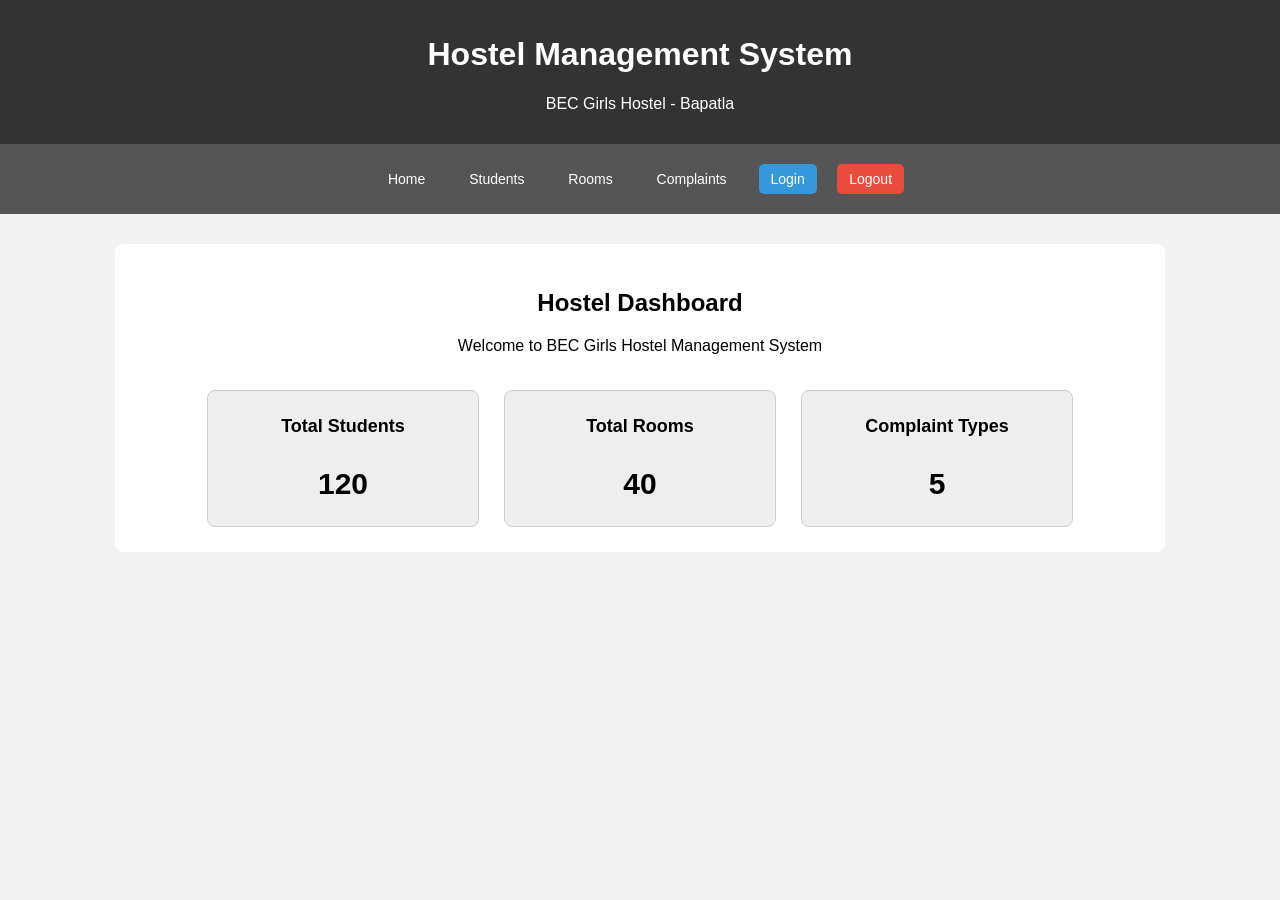
<file: index.html>
<!DOCTYPE html>
<html lang="en">

<head>

    <meta charset="UTF-8">

    <meta name="viewport" content="width=device-width, initial-scale=1.0">

    <title>Hostel Management System</title>

    <style>
        body {
            font-family: Arial, sans-serif;
            margin: 0;
            background-color: #f2f2f2;
        }

        header {
            background-color: #333;
            color: white;
            padding: 15px;
            text-align: center;
        }

        nav {
            background-color: #555;
            padding: 12px;
            text-align: center;
        }

        nav a,
        nav button {
            color: white;
            text-decoration: none;
            margin: 8px;
            padding: 7px 12px;
            border: none;
            border-radius: 5px;
            cursor: pointer;
            background-color: transparent;
            font-size: 14px;
        }

        nav a:hover,
        nav button:hover {
            background-color: #777;
        }

        .login-btn {
            background-color: #3498db;
        }

        .logout-btn {
            background-color: #e74c3c;
        }

        /* DASHBOARD */

        .container {
            width: 90%;
            max-width: 1000px;
            margin: 30px auto;
            background-color: white;
            padding: 25px;
            border-radius: 8px;
            text-align: center;
        }

        .summary-container {
            display: flex;
            flex-wrap: wrap;
            justify-content: center;
            gap: 25px;
            margin-top: 35px;
        }

        .summary-box {
            width: 220px;
            padding: 25px;
            background-color: #eeeeee;
            border: 1px solid #ccc;
            border-radius: 8px;
        }

        .summary-box h3 {
            margin-top: 0;
            font-size: 18px;
        }

        .summary-box p {
            font-size: 30px;
            font-weight: bold;
            margin-bottom: 0;
        }

        /* LOGIN */

        #loginSection {
            display: none;
            width: 400px;
            max-width: 90%;
            margin: 40px auto;
            background-color: white;
            padding: 25px;
            border-radius: 8px;
            box-shadow: 0 0 10px #ccc;
        }

        .form-group {
            text-align: left;
            margin-bottom: 15px;
        }

        .form-group label {
            display: block;
            font-weight: bold;
            margin-bottom: 5px;
        }

        .form-group input,
        .form-group select {
            width: 100%;
            padding: 10px;
            box-sizing: border-box;
            border: 1px solid #aaa;
            border-radius: 5px;
        }

        .submit-login {
            width: 100%;
            padding: 10px;
            background-color: #3498db;
            color: white;
            border: none;
            border-radius: 5px;
            cursor: pointer;
        }

        #loginMessage {
            margin-top: 15px;
            font-weight: bold;
        }
    </style>

</head>


<body>

    <!-- HEADER -->

    <header>

        <h1>Hostel Management System</h1>

        <p>BEC Girls Hostel - Bapatla</p>

    </header>


    <!-- NAVIGATION -->

    <nav>

        <a href="index.html">
            Home
        </a>

        <a href="student.html">
            Students
        </a>

        <a href="rooms.html">
            Rooms
        </a>

        <a href="complaints.html">
            Complaints
        </a>

        <button class="login-btn" onclick="showLogin()">

            Login

        </button>

        <button id="logoutButton" class="logout-btn" onclick="logout()">

            Logout

        </button>

    </nav>


    <!-- ================= DASHBOARD ================= -->

    <div class="container" id="dashboard">

        <h2>
            Hostel Dashboard
        </h2>

        <p>
            Welcome to BEC Girls Hostel Management System
        </p>


        <!-- SUMMARY BOXES -->

        <div class="summary-container">


            <!-- TOTAL STUDENTS -->

            <div class="summary-box">

                <h3>
                    Total Students
                </h3>

                <p>
                    120
                </p>

            </div>


            <!-- TOTAL ROOMS -->

            <div class="summary-box">

                <h3>
                    Total Rooms
                </h3>

                <p>
                    40
                </p>

            </div>


            <!-- COMPLAINT TYPES -->

            <div class="summary-box">

                <h3>
                    Complaint Types
                </h3>

                <p>
                    5
                </p>

            </div>


        </div>

    </div>


    <!-- ================= LOGIN SECTION ================= -->

    <div id="loginSection">

        <h2>
            Login
        </h2>


        <form onsubmit="loginUser(event)">


            <div class="form-group">

                <label>
                    User Type
                </label>

                <select id="userType" required>

                    <option value="">
                        -- Select User Type --
                    </option>

                    <option value="Admin">
                        Admin
                    </option>

                    <option value="Student">
                        Student
                    </option>

                </select>

            </div>


            <div class="form-group">

                <label>
                    Username / Roll Number
                </label>

                <input type="text" id="username" required>

            </div>


            <div class="form-group">

                <label>
                    Password
                </label>

                <input type="password" id="password" required>

            </div>


            <button type="submit" class="submit-login">

                Login

            </button>


        </form>


        <div id="loginMessage"></div>

    </div>


    <!-- ================= JAVASCRIPT ================= -->

    <script>

        /* DASHBOARD APPEARS FIRST */

        window.onload = function () {

            document.getElementById("dashboard")
                .style.display = "block";

            document.getElementById("loginSection")
                .style.display = "none";

        };


        /* SHOW LOGIN */

        function showLogin() {

            document.getElementById("dashboard")
                .style.display = "none";

            document.getElementById("loginSection")
                .style.display = "block";

        }


        /* LOGIN */

        function loginUser(event) {

            event.preventDefault();


            let userType =
                document.getElementById("userType").value;

            let username =
                document.getElementById("username").value.trim();

            let password =
                document.getElementById("password").value.trim();

            let message =
                document.getElementById("loginMessage");


            /* ADMIN LOGIN */

            if (
                userType === "Admin" &&
                username === "admin" &&
                password === "admin123"
            ) {

                localStorage.setItem(
                    "loggedIn",
                    "true"
                );

                localStorage.setItem(
                    "userRole",
                    "Admin"
                );

                localStorage.removeItem(
                    "studentRoll"
                );


                message.innerText =
                    "Admin login successful!";

                message.style.color =
                    "green";


                setTimeout(function () {

                    window.location.href =
                        "index.html";

                }, 500);

            }


            /* STUDENT LOGIN */

            else if (
                userType === "Student" &&
                username !== "" &&
                password === "student123"
            ) {

                localStorage.setItem(
                    "loggedIn",
                    "true"
                );

                localStorage.setItem(
                    "userRole",
                    "Student"
                );

                localStorage.setItem(
                    "studentRoll",
                    username
                );


                message.innerText =
                    "Student login successful!";

                message.style.color =
                    "green";


                setTimeout(function () {

                    window.location.href =
                        "index.html";

                }, 500);

            }


            else {

                message.innerText =
                    "Invalid username or password.";

                message.style.color =
                    "red";

            }

        }


        /* LOGOUT */

        function logout() {

            localStorage.removeItem(
                "loggedIn"
            );

            localStorage.removeItem(
                "userRole"
            );

            localStorage.removeItem(
                "studentRoll"
            );


            alert(
                "Logged out successfully!"
            );


            window.location.href =
                "index.html";

        }

    </script>

</body>

</html>
</file>
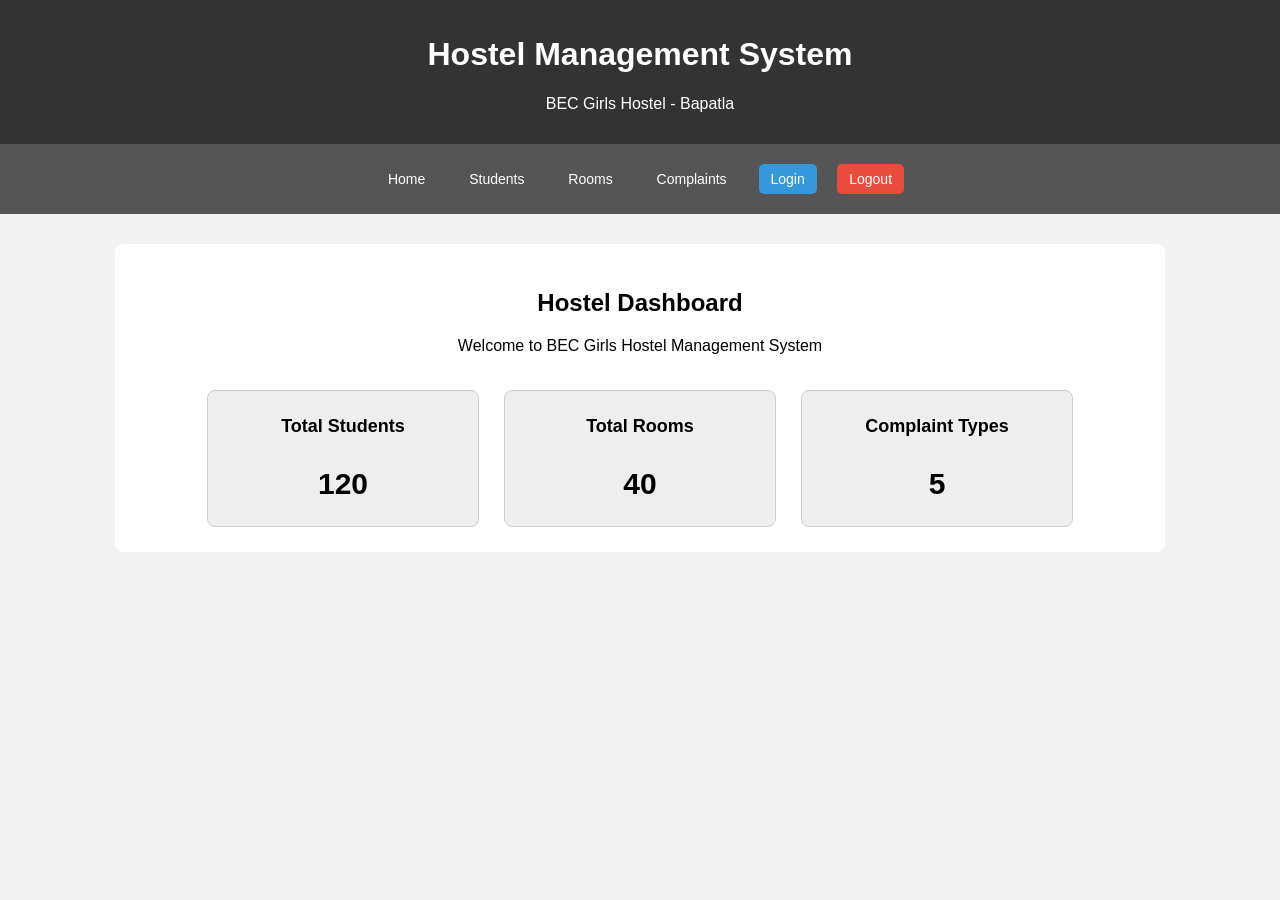
<file: complaints.html>
```html
<!DOCTYPE html>
<html lang="en">

<head>
    <meta charset="UTF-8">
    <meta name="viewport" content="width=device-width, initial-scale=1.0">

    <title>Hostel Management System - Complaints</title>

    <style>
        body {
            font-family: Arial, sans-serif;
            background-color: #f2f2f2;
            margin: 0;
        }

        header {
            background-color: #333;
            color: white;
            padding: 12px;
            text-align: center;
        }

        header h1 {
            font-size: 22px;
            margin: 5px;
        }

        nav {
            margin-top: 5px;
        }

        nav button {
            padding: 6px 12px;
            margin: 3px;
            border: none;
            border-radius: 4px;
            cursor: pointer;
        }

        .container {
            width: 400px;
            margin: 20px auto;
            background-color: white;
            padding: 18px;
            border-radius: 8px;
            box-sizing: border-box;
        }

        h2 {
            text-align: center;
            font-size: 20px;
            margin: 5px 0 15px;
        }

        label {
            display: block;
            margin-top: 10px;
            font-size: 14px;
            font-weight: bold;
        }

        input,
        select,
        textarea {
            width: 100%;
            padding: 7px;
            margin-top: 5px;
            border: 1px solid #ccc;
            border-radius: 4px;
            box-sizing: border-box;
            font-size: 13px;
        }

        textarea {
            height: 75px;
            resize: none;
        }

        .submit-btn {
            padding: 7px 14px;
            background-color: green;
            color: white;
            border: none;
            border-radius: 4px;
            cursor: pointer;
            margin-top: 8px;
            font-size: 13px;
        }

        .submit-btn:hover {
            background-color: darkgreen;
        }

        table {
            width: 100%;
            border-collapse: collapse;
            margin-top: 15px;
            font-size: 13px;
        }

        th,
        td {
            border: 1px solid black;
            padding: 7px;
            text-align: center;
        }

        th {
            background-color: #ddd;
        }

        .delete-btn {
            background-color: red;
            color: white;
            border: none;
            padding: 5px 9px;
            border-radius: 4px;
            cursor: pointer;
            font-size: 12px;
        }

        .delete-btn:hover {
            background-color: darkred;
        }

        .logout-btn {
            background-color: #e74c3c;
            color: white;
        }
    </style>

</head>

<body>

    <!-- HEADER -->

    <header>

        <h1>Hostel Management System</h1>

        <nav>

            <button onclick="window.location.href='index.html'">
                Home
            </button>

            <button class="logout-btn" onclick="logout()">
                Logout
            </button>

        </nav>

    </header>


    <div class="container">


        <!-- STUDENT SECTION -->

        <div id="studentSection">

            <h2>Complaint Box</h2>


            <!-- ROOM NUMBER -->

            <label for="roomNumber">
                Room Number
            </label>

            <input type="text" id="roomNumber" placeholder="Enter room number (301-340)">


            <!-- COMPLAINT TYPE -->

            <label for="complaintType">
                Complaint Type
            </label>

            <select id="complaintType">

                <option value="">
                    Select Complaint Type
                </option>

                <option value="Room Maintenance">
                    Room Maintenance
                </option>

                <option value="Water">
                    Water
                </option>

                <option value="Electricity">
                    Electricity
                </option>

                <option value="Food">
                    Food
                </option>

                <option value="Cleaning">
                    Cleaning
                </option>

                <option value="Other">
                    Other
                </option>

            </select>


            <!-- ENTER COMPLAINT -->

            <label for="complaint">
                Enter Complaint
            </label>

            <textarea id="complaint" placeholder="Write your complaint here"></textarea>

            <br>

            <button class="submit-btn" onclick="submitComplaint()">
                Submit Complaint
            </button>

        </div>


        <!-- ADMIN SECTION -->

        <div id="adminSection" style="display:none;">

            <h2>Student Complaints</h2>

            <table>

                <thead>

                    <tr>

                        <th>Room Number</th>

                        <th>Complaint Type</th>

                        <th>Complaint</th>

                        <th>Action</th>

                    </tr>

                </thead>

                <tbody id="complaintTable">

                </tbody>

            </table>

        </div>

    </div>


    <script>


        // PAGE LOAD

        window.onload = function () {

            let role =
                localStorage.getItem("userRole");


            // STUDENT

            if (role === "Student") {

                document.getElementById("studentSection")
                    .style.display = "block";

                document.getElementById("adminSection")
                    .style.display = "none";

            }


            // ADMIN

            else if (role === "Admin") {

                document.getElementById("studentSection")
                    .style.display = "none";

                document.getElementById("adminSection")
                    .style.display = "block";

                showComplaints();

            }


            // NOT LOGGED IN

            else {

                alert("Please login first.");

                window.location.href = "index.html";

            }

        };


        // STUDENT - SUBMIT COMPLAINT

        function submitComplaint() {

            let roomNumber =
                document.getElementById("roomNumber")
                    .value.trim();


            let complaintType =
                document.getElementById("complaintType")
                    .value;


            let complaint =
                document.getElementById("complaint")
                    .value.trim();


            // ROOM NUMBER EMPTY VALIDATION

            if (roomNumber === "") {

                alert("Please enter room number.");

                return;
            }


            // ROOM NUMBER VALIDATION
            // ONLY 301 TO 340 ARE ALLOWED

            let room = Number(roomNumber);

            if (
                !Number.isInteger(room) ||
                room < 301 ||
                room > 340
            ) {

                alert(
                    "Invalid room number. Please enter a room number between 301 and 340."
                );

                return;
            }


            // COMPLAINT TYPE VALIDATION

            if (complaintType === "") {

                alert("Please select complaint type.");

                return;
            }


            // COMPLAINT VALIDATION

            if (complaint === "") {

                alert("Please enter your complaint.");

                return;
            }


            // CREATE COMPLAINT

            let complaintData = {

                room: roomNumber,

                type: complaintType,

                complaint: complaint

            };


            // GET EXISTING COMPLAINTS

            let complaints =
                JSON.parse(
                    localStorage.getItem("complaints")
                ) || [];


            // ADD NEW COMPLAINT

            complaints.push(complaintData);


            // SAVE DATA

            localStorage.setItem(
                "complaints",
                JSON.stringify(complaints)
            );


            // SUCCESS MESSAGE

            alert("Complaint submitted successfully!");


            // CLEAR FORM

            document.getElementById("roomNumber").value = "";

            document.getElementById("complaintType").value = "";

            document.getElementById("complaint").value = "";

        }


        // ADMIN - VIEW COMPLAINTS

        function showComplaints() {

            let complaints =
                JSON.parse(
                    localStorage.getItem("complaints")
                ) || [];


            let table =
                document.getElementById("complaintTable");


            table.innerHTML = "";


            // NO COMPLAINTS

            if (complaints.length === 0) {

                table.innerHTML = `
                    <tr>

                        <td colspan="4">
                            No complaints submitted
                        </td>

                    </tr>
                `;

                return;
            }


            // DISPLAY COMPLAINTS

            complaints.forEach(function (item, index) {

                let row =
                    document.createElement("tr");


                row.innerHTML = `

                    <td>
                        ${item.room || ""}
                    </td>

                    <td>
                        ${item.type || ""}
                    </td>

                    <td>
                        ${item.complaint || ""}
                    </td>

                    <td>

                        <button
                            class="delete-btn"
                            onclick="deleteComplaint(${index})"
                        >
                            Delete
                        </button>

                    </td>

                `;


                table.appendChild(row);

            });

        }


        // ADMIN - DELETE COMPLAINT

        function deleteComplaint(index) {

            let complaints =
                JSON.parse(
                    localStorage.getItem("complaints")
                ) || [];


            // CONFIRM DELETE

            if (
                confirm(
                    "Are you sure you want to delete this complaint?"
                )
            ) {

                // REMOVE SELECTED COMPLAINT

                complaints.splice(index, 1);


                // SAVE UPDATED LIST

                localStorage.setItem(
                    "complaints",
                    JSON.stringify(complaints)
                );


                // REFRESH TABLE

                showComplaints();


                alert("Complaint deleted successfully!");

            }

        }


        // LOGOUT

        function logout() {

            localStorage.removeItem("loggedIn");

            localStorage.removeItem("userRole");

            localStorage.removeItem("studentRoll");


            alert("Logged out successfully!");


            window.location.href = "index.html";

        }

    </script>

</body>

</html>
```
</file>
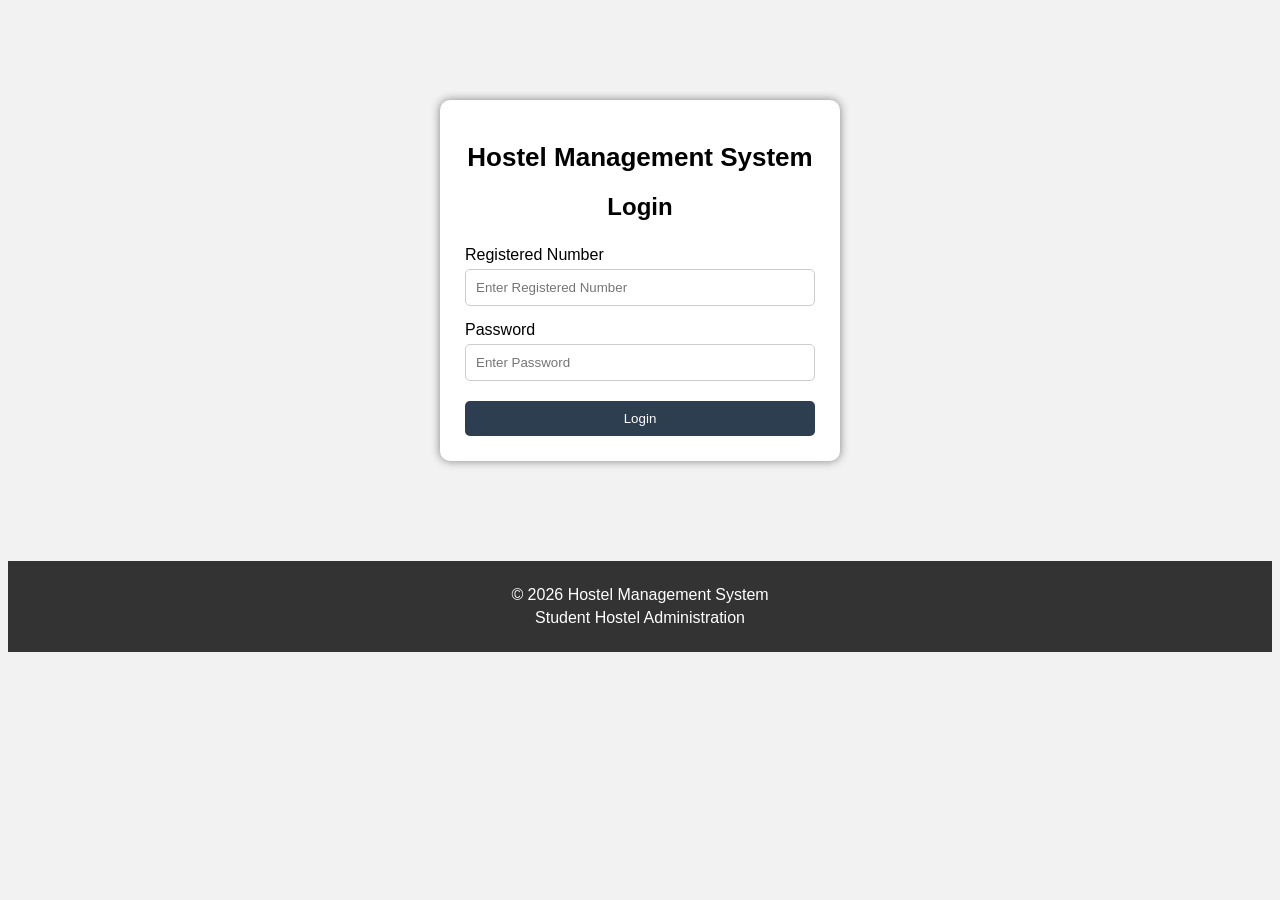
<file: login.html>
<!DOCTYPE html>
<html>

<head>
    <title>Hostel Management System - Login</title>
    <link rel="stylesheet" href="style.css">

    <style>
        body {
            font-family: Arial;
            background-color: #f2f2f2;
        }

        .login-container {
            width: 350px;
            margin: 100px auto;
            padding: 25px;
            background: white;
            border-radius: 10px;
            box-shadow: 0 0 10px gray;
        }

        h1,
        h2 {
            text-align: center;
        }

        label {
            display: block;
            margin-top: 15px;
        }

        input {
            width: 100%;
            padding: 10px;
            margin-top: 5px;
            box-sizing: border-box;
        }

        button {
            width: 100%;
            padding: 10px;
            margin-top: 20px;
            background-color: #2c3e50;
            color: white;
            border: none;
            cursor: pointer;
            border-radius: 5px;
        }

        footer {
            text-align: center;
            margin-top: 30px;
        }
    </style>
</head>

<body>

    <div class="login-container">

        <h1>Hostel Management System</h1>
        <h2>Login</h2>

        <form onsubmit="loginUser(event)">

            <label>Registered Number</label>
            <input type="text" id="username" placeholder="Enter Registered Number" required>

            <label>Password</label>
            <input type="password" id="password" placeholder="Enter Password" required>

            <button type="submit">Login</button>

        </form>

    </div>

    <script>

        function loginUser(event) {

            event.preventDefault();

            let username =
                document.getElementById("username").value.trim();

            let password =
                document.getElementById("password").value.trim();

            /* ADMIN LOGIN */

            if (username.toLowerCase() === "admin" &&
                password === "1234") {

                localStorage.setItem("loggedIn", "true");
                localStorage.setItem("userRole", "Admin");

                alert("Login Successful!");

                window.location.href = "index.html";

                return;
            }

            /* STUDENT LOGIN */

            localStorage.setItem("loggedIn", "true");
            localStorage.setItem("userRole", "Student");

            alert("Login Successful!");

            window.location.href = "index.html";
        }

    </script>

    <footer>
        <p>© 2026 Hostel Management System</p>
        <p>Student Hostel Administration</p>
    </footer>

</body>

</html>
</file>
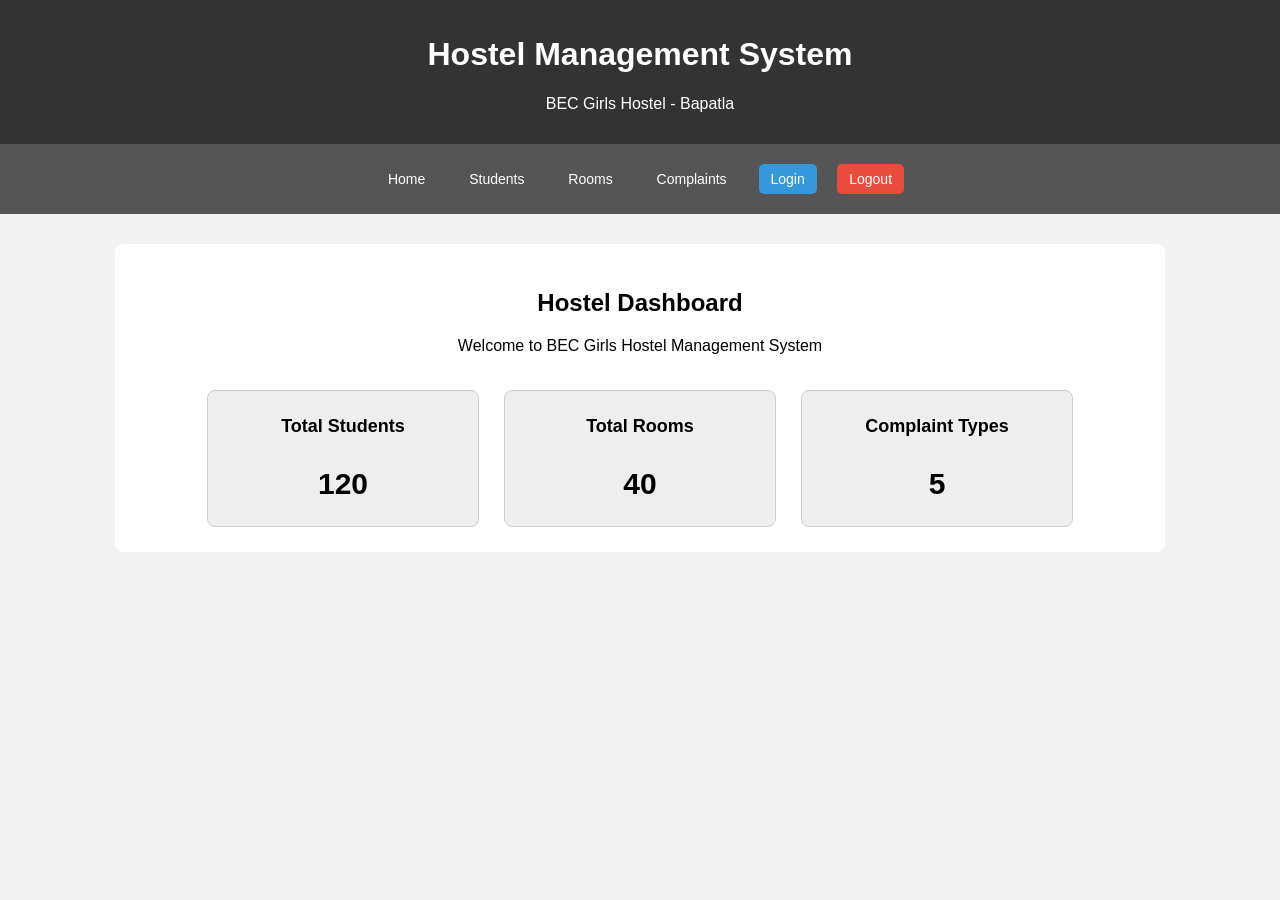
<file: rooms.html>
<!DOCTYPE html>
<html lang="en">

<head>
    <meta charset="UTF-8">
    <meta name="viewport" content="width=device-width, initial-scale=1.0">
    <title>Room Management</title>

    <link rel="stylesheet" href="style.css">

    <style>
        body {
            font-family: Arial, sans-serif;
            margin: 0;
            background-color: #f2f2f2;
        }

        header {
            background-color: #333;
            color: white;
            padding: 15px;
            text-align: center;
        }

        /* NAVIGATION */
        nav {
            background-color: #444;
            padding: 10px;
            display: flex;
            justify-content: center;
            align-items: center;
            gap: 5px;
        }

        nav a {
            color: white;
            text-decoration: none;
            margin: 0 10px;
        }

        /* SMALL LOGOUT BUTTON */
        .logout-btn {
            background-color: red !important;
            color: white !important;
            border: none !important;
            padding: 4px 8px !important;
            font-size: 11px !important;
            border-radius: 3px !important;
            cursor: pointer;
            margin: 0 0 0 2px !important;
            width: auto !important;
            height: auto !important;
            display: inline-block !important;
        }

        .logout-btn:hover {
            background-color: darkred !important;
        }

        .container {
            width: 90%;
            margin: 25px auto;
        }

        h2 {
            text-align: center;
            color: #333;
        }

        /* ADMIN ROOM AREA */
        .admin-room-area {
            display: flex;
            gap: 25px;
            align-items: flex-start;
        }

        /* ROOM NUMBERS */
        .room-container {
            flex: 1;
            display: grid;
            grid-template-columns: repeat(4, 1fr);
            gap: 15px;
            margin-top: 20px;
        }

        .room-box {
            background-color: rgb(4, 248, 40);
            border: 1px solid #ccc;
            padding: 18px;
            text-align: center;
            border-radius: 8px;
            cursor: pointer;
            box-shadow: 0 2px 5px rgba(0, 0, 0, 0.1);
            position: relative;
            transition: 0.2s;
        }

        .room-box:hover {
            background-color: #e8f0ff;
            transform: translateY(-2px);
        }

        .room-box h3 {
            margin: 0;
            color: #333;
        }

        /* INFO ICON */
        .info-icon {
            position: absolute;
            top: 8px;
            right: 8px;
            width: 22px;
            height: 22px;
            border-radius: 50%;
            background-color: #333;
            color: white;
            font-size: 14px;
            line-height: 22px;
            text-align: center;
            font-weight: bold;
        }

        /* ROOM DETAILS */
        .room-details {
            width: 260px;
            background-color: white;
            padding: 20px;
            border-radius: 8px;
            box-shadow: 0 2px 5px rgba(0, 0, 0, 0.1);
            display: none;
            position: sticky;
            top: 20px;
        }

        .room-details h2 {
            margin-top: 0;
            font-size: 20px;
        }

        .room-details p {
            font-size: 16px;
            padding: 8px;
            border-bottom: 1px solid #eee;
        }

        .room-details strong {
            color: #333;
        }

        /* AVAILABLE ROOM INFORMATION */
        .availability-note {
            background-color: #fff;
            padding: 12px;
            margin: 15px auto;
            width: 80%;
            text-align: center;
            border-radius: 6px;
            border: 1px solid #ddd;
        }

        /* STUDENT APPLICATION */
        .application-box {
            background-color: white;
            width: 350px;
            margin: 30px auto;
            padding: 25px;
            border-radius: 8px;
            box-shadow: 0 2px 5px rgba(0, 1, 0, 0.1);
        }

        .application-box input,
        .application-box select {
            width: 100%;
            padding: 9px;
            margin: 8px 0 15px 0;
            box-sizing: border-box;
        }

        .application-box button {
            width: 100%;
            padding: 10px;
            background-color: #333;
            color: white;
            border: none;
            cursor: pointer;
            border-radius: 4px;
        }

        .application-box button:hover {
            background-color: #555;
        }

        .message {
            text-align: center;
            margin-top: 15px;
            font-weight: bold;
        }

        /* MOBILE */
        @media screen and (max-width: 900px) {

            .admin-room-area {
                flex-direction: column;
            }

            .room-container {
                width: 100%;
                grid-template-columns: repeat(3, 1fr);
            }

            .room-details {
                width: auto;
                position: static;
                margin-top: 20px;
            }
        }

        @media screen and (max-width: 600px) {

            .room-container {
                grid-template-columns: repeat(2, 1fr);
            }

            nav {
                flex-wrap: wrap;
            }
        }
    </style>
</head>

<body>

    <!-- HEADER -->
    <header>
        <h1>Hostel Management System</h1>
    </header>

    <!-- NAVIGATION -->
    <nav>
        <a href="index.html">Home</a>
        <a href="student.html">Students</a>
        <a href="rooms.html">Rooms</a>
        <a href="complaints.html">Complaints</a>

        <button type="button" class="logout-btn" onclick="logoutUser()">
            Logout
        </button>
    </nav>

    <div class="container">

        <!-- ADMIN SECTION -->
        <div id="adminSection">

            <h2>Room Management</h2>

            <div class="availability-note">
                Click on a room number or <b>ⓘ</b> icon to view room details.
            </div>

            <h2>Room Numbers 301 - 340</h2>

            <!-- ROOM AREA -->
            <div class="admin-room-area">

                <!-- ROOM BOXES -->
                <div class="room-container" id="roomContainer">
                </div>

                <!-- ROOM DETAILS -->
                <div class="room-details" id="roomDetails">

                    <h2>Room Details</h2>

                    <p>
                        <strong>Room Number:</strong>
                        <span id="detailRoomNumber"></span>
                    </p>

                    <p>
                        <strong>Capacity:</strong>
                        <span id="detailCapacity"></span>
                    </p>

                    <p>
                        <strong>Occupied:</strong>
                        <span id="detailOccupied"></span>
                    </p>

                    <p>
                        <strong>Available:</strong>
                        <span id="detailAvailable"></span>
                    </p>

                </div>

            </div>
        </div>

        <!-- STUDENT SECTION -->
        <div id="studentSection">

            <h2>Room Application</h2>

            <div class="application-box">

                <form onsubmit="applyForRoom(event)">

                    <label>Student Name</label>

                    <input type="text" id="applicationStudentName" required>

                    <label>Roll Number</label>

                    <input type="text" id="applicationRollNumber" required>

                    <label>Select Room Number</label>

                    <select id="applicationRoomNumber" required>

                        <option value="">
                            -- Select Available Room --
                        </option>

                    </select>

                    <button type="submit">
                        Apply for Room
                    </button>

                </form>

                <div class="message" id="applicationMessage">
                </div>

            </div>

        </div>

    </div>

    <script>

        /* LOGIN DETAILS */

        let loggedIn = localStorage.getItem("loggedIn");

        let userRole = localStorage.getItem("userRole");


        /* CHECK LOGIN */

        if (loggedIn !== "true") {

            alert("Please login first.");

            window.location.href = "index.html";
        }


        /* SHOW SECTION */

        if (userRole === "Admin") {

            document.getElementById("adminSection").style.display = "block";

            document.getElementById("studentSection").style.display = "none";

            loadAdminRooms();

        }

        else if (userRole === "Student") {

            document.getElementById("adminSection").style.display = "none";

            document.getElementById("studentSection").style.display = "block";

            loadStudentInformation();

            loadRoomOptions();

        }

        else {

            document.getElementById("adminSection").style.display = "none";

            document.getElementById("studentSection").style.display = "block";

            loadRoomOptions();
        }


        /* GET STUDENTS */

        function getStudents() {

            return JSON.parse(
                localStorage.getItem("students") || "[]"
            );
        }


        /* GET ROOM CAPACITY */

        function getRoomCapacity(roomNumber) {

            let extraRooms = JSON.parse(
                localStorage.getItem("extraRooms") || "[]"
            );

            let extraRoom = extraRooms.find(function (room) {

                return String(room.roomNumber).trim() ===
                    String(roomNumber).trim();

            });

            if (extraRoom) {

                return Number(extraRoom.capacity);
            }

            return 4;
        }


        /* GET OCCUPIED COUNT */

        function getOccupiedCount(roomNumber) {

            let students = getStudents();

            return students.filter(function (student) {

                return String(student.roomNumber).trim() ===
                    String(roomNumber).trim();

            }).length;
        }


        /* LOAD ADMIN ROOMS */

        function loadAdminRooms() {

            let container =
                document.getElementById("roomContainer");

            container.innerHTML = "";


            /* ROOMS 301 - 340 */

            for (let room = 301; room <= 340; room++) {

                createRoomBox(room);
            }


            /* EXTRA ROOMS */

            let extraRooms = JSON.parse(
                localStorage.getItem("extraRooms") || "[]"
            );

            extraRooms.forEach(function (room) {

                let alreadyExists =
                    room.roomNumber >= 301 &&
                    room.roomNumber <= 340;

                if (!alreadyExists) {

                    createRoomBox(room.roomNumber);
                }
            });
        }


        /* CREATE ROOM BOX */

        function createRoomBox(roomNumber) {

            let container =
                document.getElementById("roomContainer");

            let box =
                document.createElement("div");

            box.className = "room-box";

            box.onclick = function () {

                showRoomDetails(roomNumber);
            };

            box.innerHTML =
                "<div class='info-icon'>ⓘ</div>" +
                "<h3>Room " +
                roomNumber +
                "</h3>";

            container.appendChild(box);
        }


        /* SHOW ROOM DETAILS BESIDE */

        function showRoomDetails(roomNumber) {

            let capacity =
                getRoomCapacity(roomNumber);

            let occupied =
                getOccupiedCount(roomNumber);

            let available =
                capacity - occupied;

            if (available < 0) {

                available = 0;
            }


            document.getElementById(
                "detailRoomNumber"
            ).textContent = roomNumber;


            document.getElementById(
                "detailCapacity"
            ).textContent = capacity;


            document.getElementById(
                "detailOccupied"
            ).textContent = occupied;


            document.getElementById(
                "detailAvailable"
            ).textContent = available;


            document.getElementById(
                "roomDetails"
            ).style.display = "block";
        }


        /* LOAD STUDENT INFORMATION */

        function loadStudentInformation() {

            let rollNumber =
                localStorage.getItem("studentRoll");

            if (!rollNumber) {

                return;
            }


            let students = getStudents();

            let student =
                students.find(function (item) {

                    return String(item.rollNumber).trim() ===
                        String(rollNumber).trim();

                });


            if (student) {

                document.getElementById(
                    "applicationStudentName"
                ).value = student.name;


                document.getElementById(
                    "applicationRollNumber"
                ).value = student.rollNumber;
            }
        }


        /* LOAD AVAILABLE ROOMS */

        function loadRoomOptions() {

            let select =
                document.getElementById(
                    "applicationRoomNumber"
                );

            select.innerHTML =
                '<option value="">-- Select Available Room --</option>';


            let students = getStudents();


            /* ROOMS 301 - 340 */

            for (let room = 301; room <= 340; room++) {

                let capacity =
                    getRoomCapacity(room);


                let occupied =
                    students.filter(function (student) {

                        return String(student.roomNumber).trim() ===
                            String(room).trim();

                    }).length;


                let available =
                    capacity - occupied;


                let option =
                    document.createElement("option");

                option.value = room;


                if (available > 0) {

                    option.textContent =
                        "Room " +
                        room +
                        " - " +
                        available +
                        " Available";

                    option.disabled = false;

                }

                else {

                    option.textContent =
                        "Room " +
                        room +
                        " - Full";

                    option.disabled = true;
                }


                select.appendChild(option);
            }
        }


        /* APPLY FOR ROOM */

        function applyForRoom(event) {

            event.preventDefault();


            let studentName =
                document.getElementById(
                    "applicationStudentName"
                ).value.trim();


            let rollNumber =
                document.getElementById(
                    "applicationRollNumber"
                ).value.trim();


            let roomNumber =
                document.getElementById(
                    "applicationRoomNumber"
                ).value;


            let message =
                document.getElementById(
                    "applicationMessage"
                );


            if (
                studentName === "" ||
                rollNumber === "" ||
                roomNumber === ""
            ) {

                message.textContent =
                    "Please fill all details.";

                message.style.color = "red";

                return;
            }


            let students = getStudents();


            /* FIND STUDENT */

            let studentIndex =
                students.findIndex(function (student) {

                    return String(student.rollNumber).trim() ===
                        String(rollNumber).trim();

                });


            if (studentIndex === -1) {

                message.textContent =
                    "Student is not registered.";

                message.style.color = "red";

                return;
            }


            /* CHECK EXISTING ROOM */

            if (
                students[studentIndex].roomNumber &&
                students[studentIndex].roomNumber !== ""
            ) {

                message.textContent =
                    "You already have Room " +
                    students[studentIndex].roomNumber;

                message.style.color = "red";

                return;
            }


            /* CHECK CAPACITY */

            let capacity =
                getRoomCapacity(roomNumber);


            let occupied =
                getOccupiedCount(roomNumber);


            if (occupied >= capacity) {

                message.textContent =
                    "Sorry! Room " +
                    roomNumber +
                    " is full.";

                message.style.color = "red";

                loadRoomOptions();

                return;
            }


            /* ALLOCATE ROOM */

            students[studentIndex].roomNumber =
                roomNumber;

            students[studentIndex].name =
                studentName;


            localStorage.setItem(
                "students",
                JSON.stringify(students)
            );


            message.textContent =
                "Room " +
                roomNumber +
                " allocated successfully!";

            message.style.color = "green";


            /* UPDATE AVAILABILITY */

            loadRoomOptions();


            document.getElementById(
                "applicationRoomNumber"
            ).value = "";
        }


        /* LOGOUT */

        function logoutUser() {

            localStorage.removeItem("loggedIn");

            localStorage.removeItem("userRole");

            localStorage.removeItem("studentRoll");

            window.location.href = "index.html";
        }

    </script>

</body>

</html>
</file>
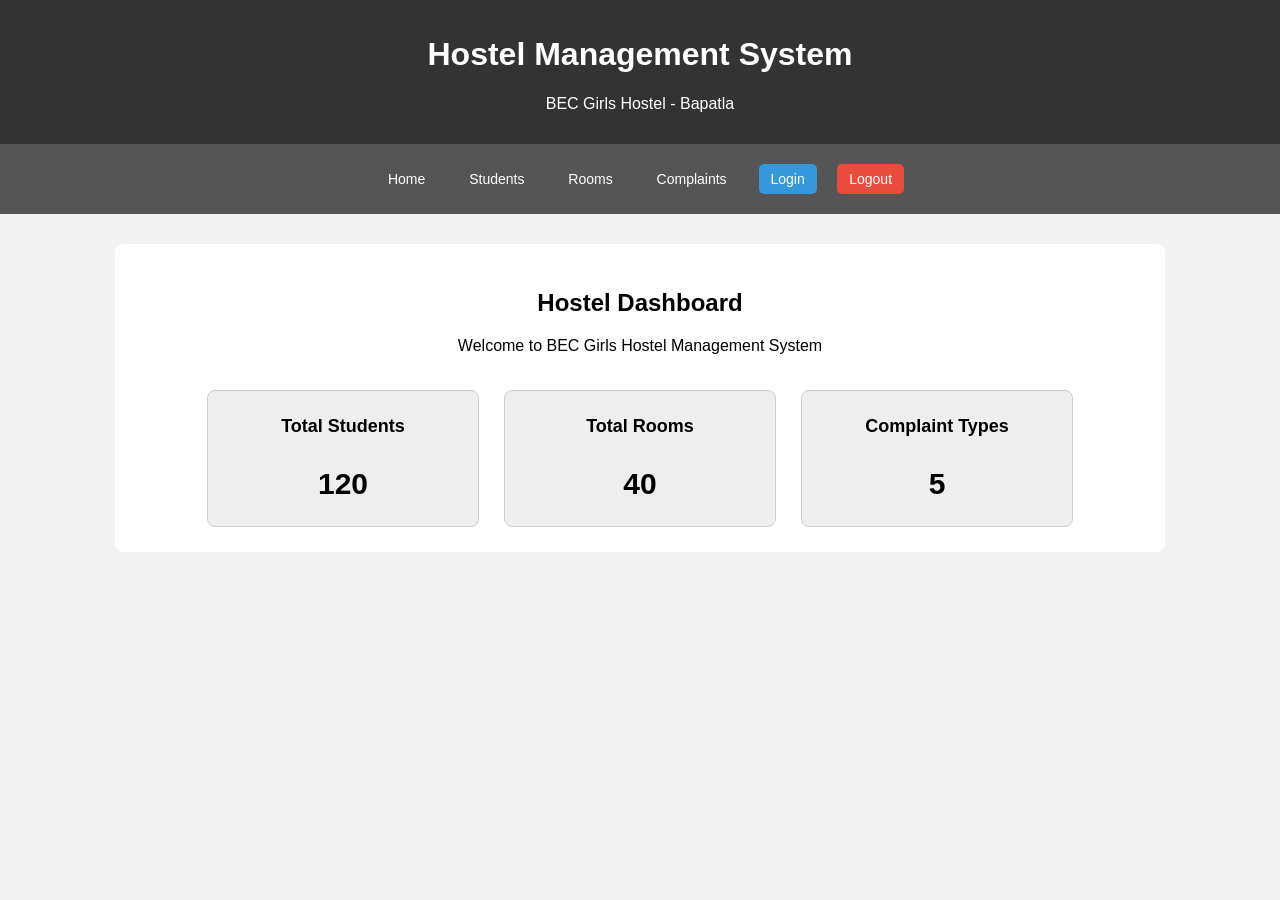
<file: student.html>
```html
<!DOCTYPE html>
<html lang="en">

<head>
    <meta charset="UTF-8">
    <meta name="viewport" content="width=device-width, initial-scale=1.0">

    <title>Hostel Management System - Students</title>

    <link rel="stylesheet" href="style.css">

    <style>
        body {
            font-family: Arial, sans-serif;
            margin: 0;
            background-color: #f4f6f8;
        }

        header {
            background-color: #2c3e50;
            color: white;
            padding: 15px;
            text-align: center;
        }

        header h1 {
            margin: 0;
            font-size: 25px;
        }

        nav {
            margin-top: 8px;
        }

        nav a {
            color: white;
            text-decoration: none;
            margin: 0 10px;
            font-size: 14px;
        }

        nav a:hover {
            text-decoration: underline;
        }

        /* SMALL LOGOUT BUTTON */
        .student-logout-btn {
            background-color: #e74c3c !important;
            color: white !important;
            border: none !important;
            padding: 4px 9px !important;
            margin-left: 4px !important;
            font-size: 12px !important;
            border-radius: 4px !important;
            cursor: pointer !important;
            width: auto !important;
        }

        /* MAIN CONTAINER */
        .container {
            width: 90%;
            margin: 20px auto;
        }

        /* SMALL REGISTRATION FORM */
        #registrationSection {
            width: 330px;
            margin: 20px auto;
            padding: 15px;
        }

        .box {
            background-color: white;
            padding: 15px;
            border-radius: 7px;
            box-shadow: 0 2px 7px rgba(0, 0, 0, 0.1);
        }

        #registrationSection h2 {
            color: #2c3e50;
            text-align: center;
            font-size: 20px;
            margin-top: 0;
            margin-bottom: 12px;
        }

        .form-group {
            margin-bottom: 8px;
        }

        .form-group label {
            display: block;
            margin-bottom: 3px;
            font-weight: bold;
            font-size: 13px;
        }

        .form-group input,
        .form-group select {
            width: 100%;
            padding: 6px;
            border: 1px solid #bbb;
            border-radius: 4px;
            box-sizing: border-box;
            font-size: 13px;
        }

        .submit-btn {
            width: 100%;
            background-color: #3498db;
            color: white;
            border: none;
            padding: 7px;
            border-radius: 4px;
            cursor: pointer;
            font-size: 13px;
            margin-top: 4px;
        }

        .submit-btn:hover {
            background-color: #2980b9;
        }

        /* SUCCESS MESSAGE */
        #successMessage {
            display: none;
            width: 330px;
            margin: 20px auto;
            background-color: #dff0d8;
            color: #2e7d32;
            text-align: center;
            font-weight: bold;
            padding: 15px;
        }

        /* ADMIN SEARCH */
        #adminSearch {
            display: none;
            width: 90%;
            margin: 10px auto 5px auto;
            text-align: right;
        }

        .search-box {
            display: inline-flex;
            gap: 4px;
            align-items: center;
        }

        .search-box input {
            width: 140px;
            padding: 6px;
            border: 1px solid #aaa;
            border-radius: 4px;
            box-sizing: border-box;
            font-size: 12px;
        }

        .search-box button {
            padding: 6px 10px;
            border: none;
            border-radius: 4px;
            background-color: #3498db;
            color: white;
            cursor: pointer;
            font-size: 12px;
        }

        .search-box button:hover {
            background-color: #2980b9;
        }

        /* SEARCH RESULT */
        #searchResult {
            display: none;
            width: 90%;
            margin: 5px auto 12px auto;
            text-align: right;
        }

        .search-result-box {
            display: inline-block;
            width: 280px;
            background-color: white;
            padding: 10px 12px;
            border: 1px solid #ccc;
            border-radius: 5px;
            text-align: left;
            font-size: 13px;
        }

        .search-result-box p {
            margin: 5px 0;
        }

        /* ADMIN SECTION */
        #adminSection {
            display: none;
        }

        #adminSection h2 {
            color: #2c3e50;
            text-align: center;
            font-size: 20px;
            margin-top: 0;
        }

        table {
            width: 100%;
            border-collapse: collapse;
            margin-top: 10px;
            font-size: 13px;
        }

        table th,
        table td {
            border: 1px solid #ccc;
            padding: 7px;
            text-align: center;
        }

        table th {
            background-color: #34495e;
            color: white;
        }

        table tr:nth-child(even) {
            background-color: #f2f2f2;
        }

        .delete-btn {
            background-color: #e74c3c;
            color: white;
            border: none;
            padding: 4px 8px;
            border-radius: 4px;
            cursor: pointer;
            font-size: 12px;
        }

        .delete-btn:hover {
            background-color: #c0392b;
        }

        .no-data {
            text-align: center;
            padding: 12px;
            color: #777;
        }
    </style>
</head>

<body>

    <!-- HEADER -->
    <header>

        <h1>Hostel Management System</h1>

        <nav>

            <a href="index.html">Home</a>

            <a href="student.html">Students</a>

            <a href="rooms.html">Rooms</a>

            <a href="complaints.html">Complaints</a>

            <button class="student-logout-btn" onclick="logoutUser()">
                Logout
            </button>

        </nav>

    </header>


    <!-- ADMIN SEARCH -->
    <div id="adminSearch">

        <div class="search-box">

            <input type="text" id="searchRollNumber" placeholder="Roll Number">

            <button onclick="searchStudent()">
                Search
            </button>

        </div>

    </div>


    <!-- SEARCH RESULT -->
    <div id="searchResult"></div>


    <div class="container">

        <!-- STUDENT REGISTRATION -->

        <div class="box" id="registrationSection">

            <h2>Student Registration</h2>

            <form onsubmit="registerStudent(event)">

                <div class="form-group">

                    <label>
                        Student Name
                    </label>

                    <input type="text" id="studentName" required>

                </div>


                <div class="form-group">

                    <label>
                        Roll Number
                    </label>

                    <input type="text" id="rollNumber" required>

                </div>


                <div class="form-group">

                    <label>
                        Email
                    </label>

                    <input type="email" id="email" required>

                </div>


                <div class="form-group">

                    <label>
                        Phone Number
                    </label>

                    <input type="text" id="phone" required>

                </div>


                <div class="form-group">

                    <label>
                        Branch
                    </label>

                    <input type="text" id="branch" required>

                </div>


                <div class="form-group">

                    <label>
                        Year
                    </label>

                    <select id="year" required>

                        <option value="">
                            Select Year
                        </option>

                        <option value="1st Year">
                            1st Year
                        </option>

                        <option value="2nd Year">
                            2nd Year
                        </option>

                        <option value="3rd Year">
                            3rd Year
                        </option>

                        <option value="4th Year">
                            4th Year
                        </option>

                    </select>

                </div>


                <button type="submit" class="submit-btn">
                    Register
                </button>

            </form>

        </div>


        <!-- SUCCESS MESSAGE -->

        <div class="box" id="successMessage">

            Student Registered Successfully!

        </div>


        <!-- ADMIN SECTION -->

        <div class="box" id="adminSection">

            <h2>
                Registered Student Details
            </h2>

            <table>

                <thead>

                    <tr>

                        <th>S.No</th>

                        <th>Name</th>

                        <th>Roll Number</th>

                        <th>Email</th>

                        <th>Phone</th>

                        <th>Branch</th>

                        <th>Year</th>

                        <th>Action</th>

                    </tr>

                </thead>

                <tbody id="studentTableBody">
                </tbody>

            </table>

        </div>

    </div>


    <script>

        /* PAGE LOAD */

        window.onload = function () {

            let loggedIn =
                localStorage.getItem("loggedIn");

            let role =
                localStorage.getItem("userRole");


            if (loggedIn !== "true") {

                alert("Please login first!");

                window.location.href =
                    "index.html";

                return;
            }


            /* STUDENT */

            if (role === "Student") {

                document.getElementById(
                    "registrationSection"
                ).style.display = "block";

                document.getElementById(
                    "adminSection"
                ).style.display = "none";

                document.getElementById(
                    "adminSearch"
                ).style.display = "none";

                document.getElementById(
                    "searchResult"
                ).style.display = "none";

                document.getElementById(
                    "successMessage"
                ).style.display = "none";
            }


            /* ADMIN */

            else if (role === "Admin") {

                document.getElementById(
                    "registrationSection"
                ).style.display = "none";

                document.getElementById(
                    "successMessage"
                ).style.display = "none";

                document.getElementById(
                    "adminSearch"
                ).style.display = "block";

                document.getElementById(
                    "adminSection"
                ).style.display = "block";

                showAdminStudents();
            }

        };


        /* REGISTER STUDENT */

        function registerStudent(event) {

            event.preventDefault();


            let name =
                document.getElementById(
                    "studentName"
                ).value.trim();


            let rollNumber =
                document.getElementById(
                    "rollNumber"
                ).value.trim();


            let email =
                document.getElementById(
                    "email"
                ).value.trim();


            let phone =
                document.getElementById(
                    "phone"
                ).value.trim();


            let branch =
                document.getElementById(
                    "branch"
                ).value.trim();


            let year =
                document.getElementById(
                    "year"
                ).value;


            let students =
                JSON.parse(
                    localStorage.getItem(
                        "students"
                    ) || "[]"
                );


            /* DUPLICATE CHECK */

            let alreadyExists =
                students.some(
                    function (student) {

                        return String(
                            student.rollNumber
                        )
                            .trim()
                            .toLowerCase() ===
                            rollNumber.toLowerCase();

                    }
                );


            if (alreadyExists) {

                alert(
                    "This Roll Number is already registered!"
                );

                return;
            }


            /* NEW STUDENT */

            let student = {

                name: name,

                rollNumber: rollNumber,

                email: email,

                phone: phone,

                branch: branch,

                year: year,

                roomNumber: ""

            };


            students.push(student);


            localStorage.setItem(
                "students",
                JSON.stringify(students)
            );


            document
                .querySelector("form")
                .reset();


            document.getElementById(
                "registrationSection"
            ).style.display = "none";


            document.getElementById(
                "successMessage"
            ).style.display = "block";


            alert(
                "Student Registered Successfully!"
            );
        }


        /* ADMIN STUDENT TABLE */

        function showAdminStudents() {

            let students =
                JSON.parse(
                    localStorage.getItem(
                        "students"
                    ) || "[]"
                );


            let tableBody =
                document.getElementById(
                    "studentTableBody"
                );


            tableBody.innerHTML = "";


            if (students.length === 0) {

                tableBody.innerHTML =
                    '<tr>' +
                    '<td colspan="8" class="no-data">' +
                    'No students registered yet.' +
                    '</td>' +
                    '</tr>';

                return;
            }


            students.forEach(
                function (student, index) {

                    let row =
                        document.createElement("tr");


                    row.innerHTML =

                        "<td>" +
                        (index + 1) +
                        "</td>" +

                        "<td>" +
                        student.name +
                        "</td>" +

                        "<td>" +
                        student.rollNumber +
                        "</td>" +

                        "<td>" +
                        student.email +
                        "</td>" +

                        "<td>" +
                        student.phone +
                        "</td>" +

                        "<td>" +
                        student.branch +
                        "</td>" +

                        "<td>" +
                        student.year +
                        "</td>" +

                        "<td>" +

                        '<button class="delete-btn" ' +

                        'onclick="deleteStudent(' +

                        index +

                        ')">' +

                        "Delete" +

                        "</button>" +

                        "</td>";


                    tableBody.appendChild(row);

                }
            );

        }


        /* SEARCH STUDENT */

        function searchStudent() {

            let rollNumber =
                document.getElementById(
                    "searchRollNumber"
                ).value.trim();


            let result =
                document.getElementById(
                    "searchResult"
                );


            result.style.display = "block";


            /* EMPTY SEARCH */

            if (rollNumber === "") {

                result.innerHTML =
                    '<div class="search-result-box">' +

                    '<p><b>Not Available</b></p>' +

                    '</div>';

                return;
            }


            let students =
                JSON.parse(
                    localStorage.getItem(
                        "students"
                    ) || "[]"
                );


            let student =
                students.find(
                    function (item) {

                        return String(
                            item.rollNumber
                        )
                            .trim()
                            .toLowerCase() ===
                            rollNumber.toLowerCase();

                    }
                );


            /* STUDENT NOT FOUND */

            if (!student) {

                result.innerHTML =
                    '<div class="search-result-box">' +

                    '<p><b>Not Available</b></p>' +

                    '</div>';

                return;
            }


            /* SHOW COMPLETE STUDENT DETAILS */

            result.innerHTML =

                '<div class="search-result-box">' +

                '<p><b>Name:</b> ' +
                (student.name || "Not Available") +
                '</p>' +

                '<p><b>Roll Number:</b> ' +
                (student.rollNumber || "Not Available") +
                '</p>' +

                '<p><b>Email:</b> ' +
                (student.email || "Not Available") +
                '</p>' +

                '<p><b>Phone:</b> ' +
                (student.phone || "Not Available") +
                '</p>' +

                '<p><b>Branch:</b> ' +
                (student.branch || "Not Available") +
                '</p>' +

                '<p><b>Year:</b> ' +
                (student.year || "Not Available") +
                '</p>' +

                '<p><b>Room Number:</b> ' +
                (student.roomNumber || "Not Allocated") +
                '</p>' +

                '</div>';

        }


        /* DELETE STUDENT */

        function deleteStudent(index) {

            let confirmDelete =
                confirm(
                    "Are you sure you want to delete this student?"
                );


            if (!confirmDelete) {
                return;
            }


            let students =
                JSON.parse(
                    localStorage.getItem(
                        "students"
                    ) || "[]"
                );


            students.splice(index, 1);


            localStorage.setItem(
                "students",
                JSON.stringify(students)
            );


            showAdminStudents();


            document.getElementById(
                "searchResult"
            ).style.display = "none";


            document.getElementById(
                "searchRollNumber"
            ).value = "";


            alert(
                "Student deleted successfully!"
            );

        }


        /* LOGOUT */

        function logoutUser() {

            localStorage.removeItem(
                "loggedIn"
            );

            localStorage.removeItem(
                "userRole"
            );

            localStorage.removeItem(
                "studentRoll"
            );


            window.location.href =
                "index.html";
        }

    </script>

</body>

</html>
```
</file>
<file: style.css>
```css body {
    margin: 0;
    font-family: Arial, sans-serif;
    background-color: #f2f2f2;
}

.login-container {
    width: 400px;
    margin: 100px auto;
    padding: 30px;
    background-color: white;
    text-align: center;
    border-radius: 10px;
    box-shadow: 0 0 10px gray;
}

h1 {
    font-size: 26px;
}

h2 {
    margin-bottom: 25px;
}

label {
    display: block;
    text-align: left;
    margin-top: 15px;
}

input {
    width: 95%;
    padding: 12px;
    margin-top: 5px;
    border: 1px solid #ccc;
    border-radius: 5px;
}

button {
    width: 100%;
    padding: 12px;
    margin-top: 25px;
    border: none;
    border-radius: 5px;
    background-color: #333;
    color: white;
    cursor: pointer;
}

button:hover {
    background-color: #555;
}

/* HEADER */
header {
    background-color: #333;
    color: white;
    padding: 20px;
    text-align: center;
}

nav {
    margin-top: 15px;
}

nav a {
    color: white;
    text-decoration: none;
    margin: 0 15px;
}

/* SMALL LOGOUT BUTTON */
nav a[href="login.html"] {
    background-color: #555;
    padding: 6px 12px;
    border-radius: 4px;
    margin-left: 5px;
    margin-right: 0;
    font-size: 14px;
}

nav a[href="login.html"]:hover {
    background-color: #777;
}

main {
    padding: 30px;
    text-align: center;
}

.dashboard {
    display: flex;
    justify-content: center;
    gap: 20px;
    flex-wrap: wrap;
}

.card {
    width: 200px;
    padding: 20px;
    background-color: white;
    border-radius: 10px;
    box-shadow: 0 0 8px gray;
}

.card p {
    font-size: 30px;
    font-weight: bold;
}

/* SMALLER STUDENT REGISTRATION FORM */
.student-form {
    width: 380px;
    margin: 20px auto;
    padding: 18px;
    background-color: white;
    border-radius: 10px;
    box-shadow: 0 0 8px gray;
    text-align: left;
}

.student-form input,
.student-form select {
    width: 92%;
    padding: 8px;
    margin-top: 5px;
    margin-bottom: 10px;
    border: 1px solid #ccc;
    border-radius: 5px;
}

.student-form label {
    margin-top: 8px;
}

.student-form button {
    width: 100%;
    padding: 10px;
    margin-top: 15px;
}

/* ROOM TABLE */
.room-table {
    width: 80%;
    margin: 30px auto;
    border-collapse: collapse;
    background-color: white;
}

.room-table th,
.room-table td {
    border: 1px solid #ccc;
    padding: 12px;
    text-align: center;
}

.room-table th {
    background-color: #333;
    color: white;
}

.room-table tr:hover {
    background-color: #f2f2f2;
}

/* COMPLAINT FORM */
.complaint-form {
    width: 450px;
    margin: 20px auto;
    padding: 25px;
    background-color: white;
    border-radius: 10px;
    box-shadow: 0 0 8px gray;
    text-align: left;
}

.complaint-form input,
.complaint-form select,
.complaint-form textarea {
    width: 95%;
    padding: 10px;
    margin-top: 5px;
    margin-bottom: 15px;
    border: 1px solid #ccc;
    border-radius: 5px;
    font-family: Arial, sans-serif;
}

.complaint-form button {
    width: 100%;
}

/* HOSTEL INFORMATION */
.hostel-info {
    width: 80%;
    margin: 20px auto;
    padding: 20px;
    background-color: white;
    border-radius: 10px;
    box-shadow: 0 0 8px gray;
    text-align: center;
}

.hostel-info h2 {
    margin-bottom: 15px;
}

.hostel-info p {
    margin: 8px;
}

/* FOOTER */
footer {
    margin-top: 40px;
    padding: 20px;
    background-color: #333;
    color: white;
    text-align: center;
}

footer p {
    margin: 5px;
}
</file>
